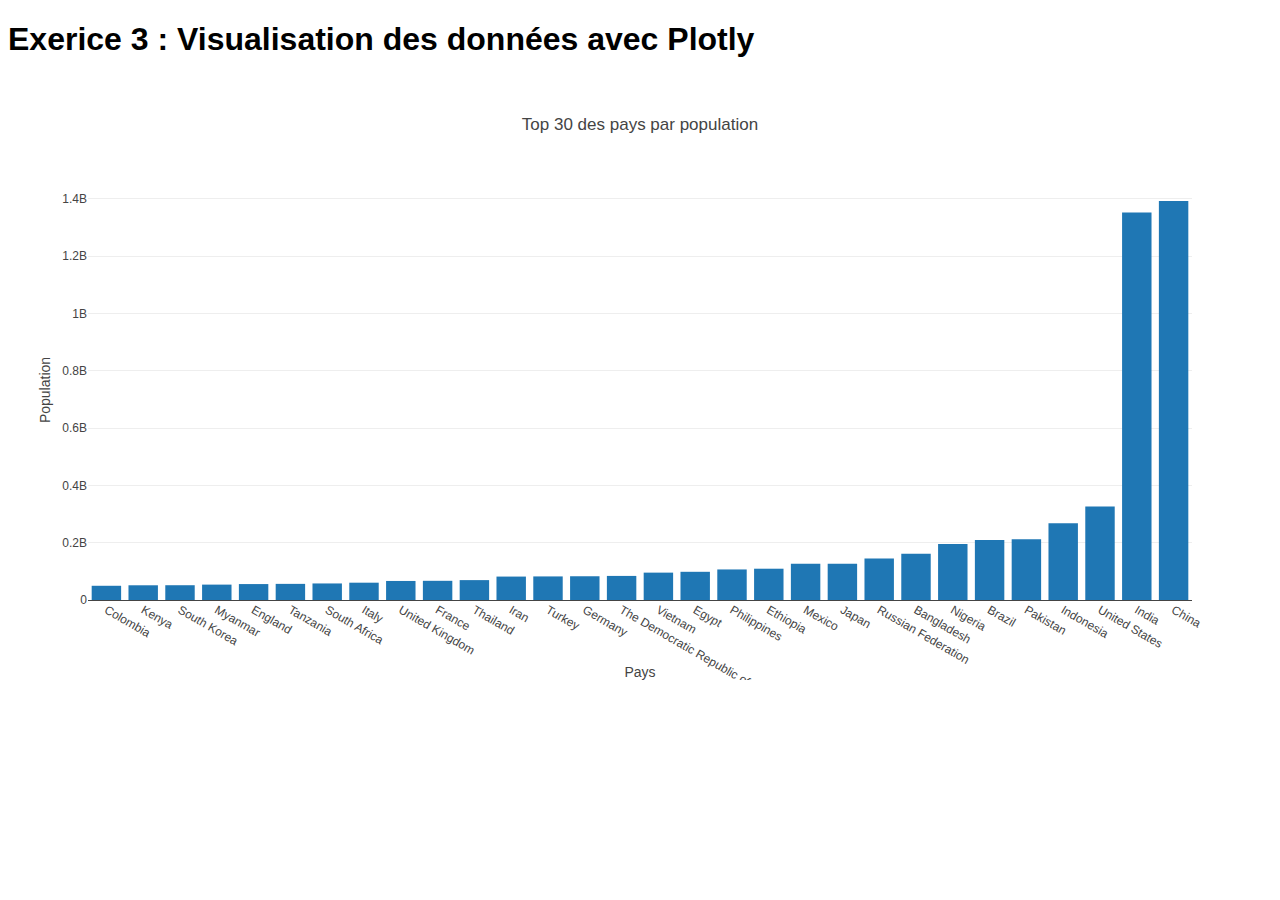
<file: plotly/index.html>
<!DOCTYPE html>
<html lang="en">
<head>
    <meta charset="UTF-8">
    <meta http-equiv="X-UA-Compatible" content="IE=edge">
    <meta name="viewport" content="width=device-width, initial-scale=1.0">
    <title>Top 30 des pays par population</title>
    <style>
        body {
            font-family: Arial, sans-serif;
        }
        #data-viz {
            width: 100%;
            height: 600px;
        }
    </style>
</head>
<body>
    <h1>Exerice 3 : Visualisation des données avec Plotly</h1>
    <div id="data-viz"></div>
    <script src="https://cdn.plot.ly/plotly-2.20.0.min.js" ></script>
    <script src="viz.js"></script>
</body>
</html>
</file>
